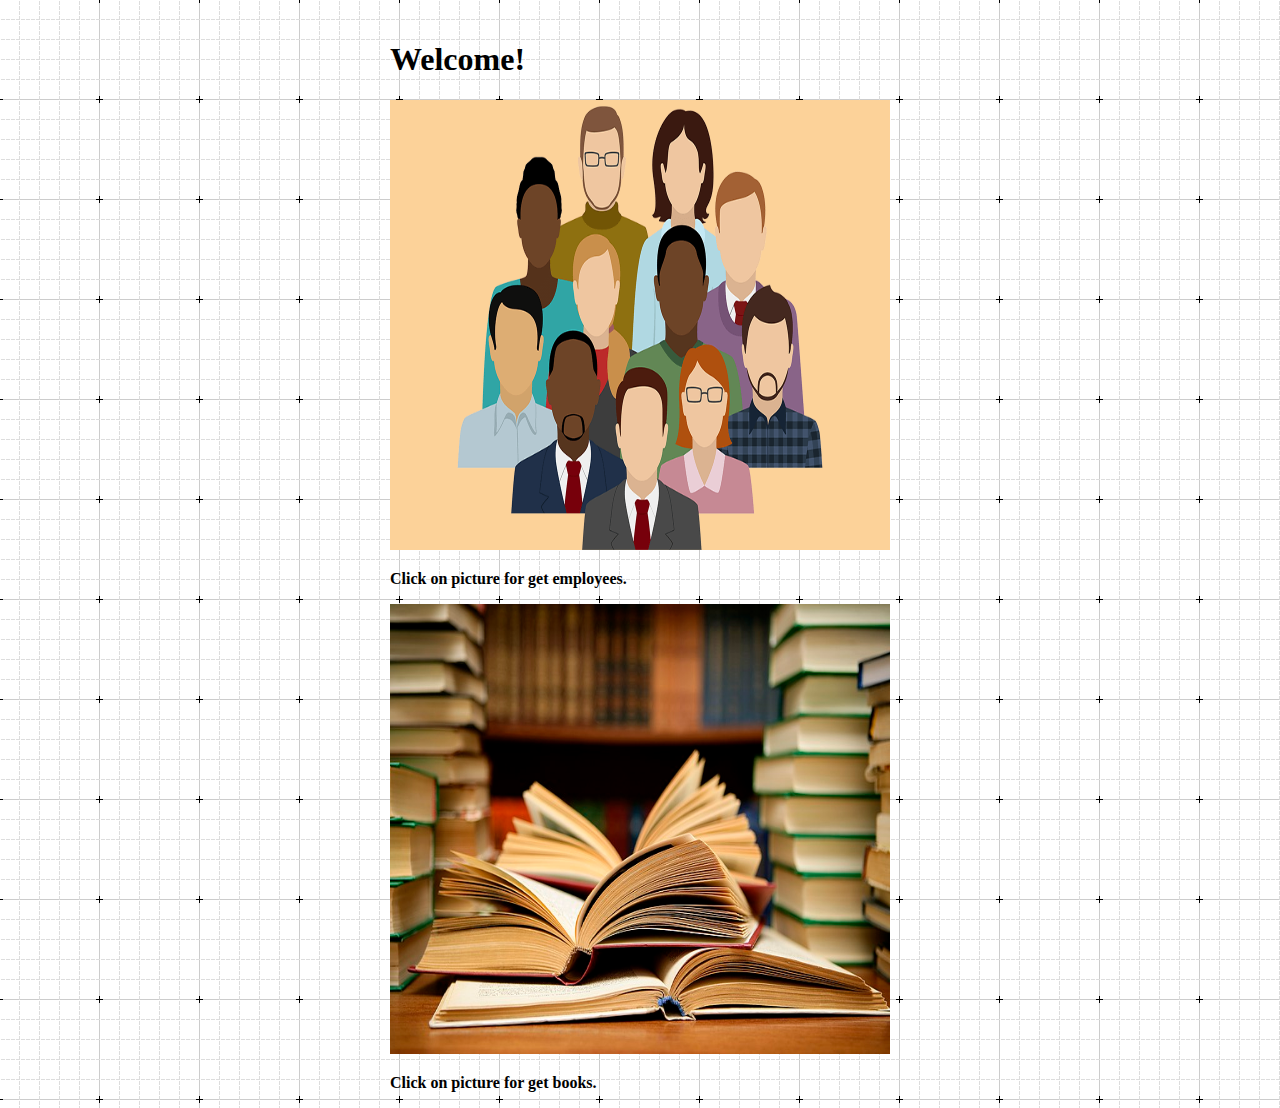
<file: data/index.html>
<!DOCTYPE html>
<html lang="en">

<head>
    <meta charset="UTF-8">
    <title>Login form</title>
    <link rel="stylesheet" href="css/forms.css">
    <link href="https://cdn.jsdelivr.net/npm/bootstrap@5.1.3/dist/css/bootstrap.min.css" rel="stylesheet" integrity="sha384-1BmE4kWBq78iYhFldvKuhfTAU6auU8tT94WrHftjDbrCEXSU1oBoqyl2QvZ6jIW3" crossorigin="anonymous">
    <link rel="stylesheet" href="https://cdn.jsdelivr.net/npm/bootstrap-icons@1.5.0/font/bootstrap-icons.css">
</head>

<body>
    <main>
        <form action="/login" method="post">
            <fieldset>
                <div class="container text-center mt-5 pt-5">
                    <h1 class="title-users">Welcome!</h1>
                    <div class="column users col-12">
                        <div class="col-12">
                            <div class="card h-100 rounded-0 border-0 m-0 p-0">
                                <a href="/users">
                                    <img src="images/employees.png" class="border-3 border-bottom border-success" alt="pic1" width="500" height="450">
                                </a>
                                <div class="card-body-user">
                                    <p class="card-text"><b>Click on picture for get employees.</b></p>
                                </div>
                            </div>
                        </div>
                        <div class="col-12">
                            <div class="card h-100 rounded-0 border-0 m-0 p-0">
                                <a href="/books">
                                    <img src="images/books.jpg" class="border-3 border-bottom border-success" alt="pic2" width="500" height="450">
                                </a>
                                <div class="card-body-user">
                                    <p class="card-user-text"><b>Click on picture for get books.</b></p>
                                </div>
                            </div>
                        </div>
                    </div>
                </div>
            </fieldset>
        </form>
        <script src="https://cdn.jsdelivr.net/npm/bootstrap@5.1.3/dist/js/bootstrap.bundle.min.js" integrity="sha384-ka7Sk0Gln4gmtz2MlQnikT1wXgYsOg+OMhuP+IlRH9sENBO0LRn5q+8nbTov4+1p" crossorigin="anonymous"></script>
    </main>
</body>

</html>
</file>
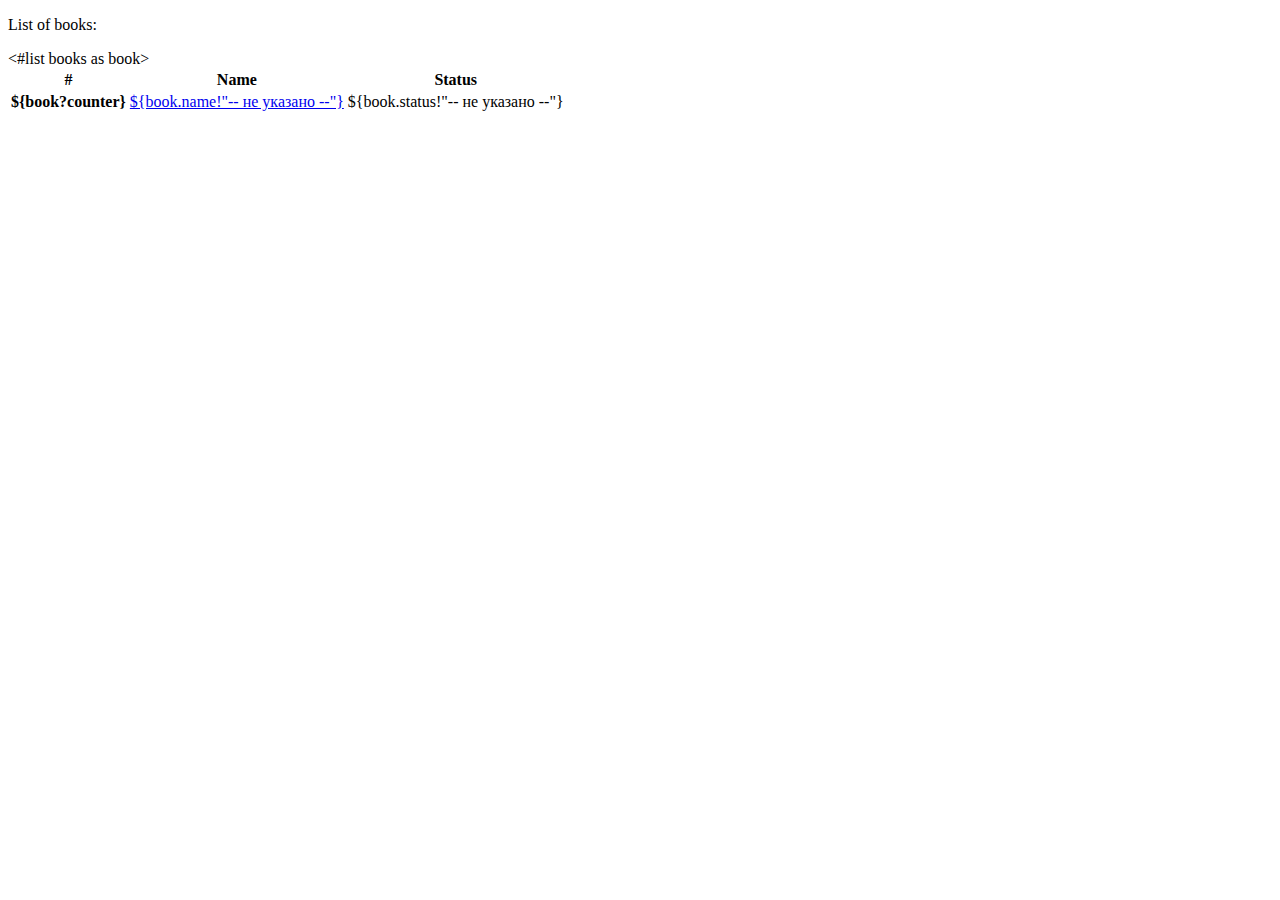
<file: data/books.html>
<!DOCTYPE html>
<html lang="en">
<head>
    <meta charset="UTF-8">
    <title>Title</title>
    <link rel="stylesheet" href="https://cdn.jsdelivr.net/npm/bootstrap@4.6.2/dist/css/bootstrap.min.css" integrity="sha384-xOolHFLEh07PJGoPkLv1IbcEPTNtaed2xpHsD9ESMhqIYd0nLMwNLD69Npy4HI+N" crossorigin="anonymous">
</head>
<body>
<div class="container">
    <p>List of books:</p>
    <table class="table table-dark">
        <thead>
        <tr>
            <th scope="col">#</th>
            <th scope="col">Name</th>
            <th scope="col">Status</th>
        </tr>
        </thead>
        <tbody>
        <#list books as book>
        <tr>
            <th scope="row">${book?counter}</th>
            <td><a href="/booksinfo">${book.name!"-- не указано --"}</a></td>
            <td>${book.status!"-- не указано --"}</td>
        </tr>
        </#list>
        </tbody>
    </table>


</div>
<script src="https://cdn.jsdelivr.net/npm/jquery@3.5.1/dist/jquery.slim.min.js" integrity="sha384-DfXdz2htPH0lsSSs5nCTpuj/zy4C+OGpamoFVy38MVBnE+IbbVYUew+OrCXaRkfj" crossorigin="anonymous"></script>
<script src="https://cdn.jsdelivr.net/npm/bootstrap@4.6.2/dist/js/bootstrap.bundle.min.js" integrity="sha384-Fy6S3B9q64WdZWQUiU+q4/2Lc9npb8tCaSX9FK7E8HnRr0Jz8D6OP9dO5Vg3Q9ct" crossorigin="anonymous"></script>
</body>
</html>
</file>
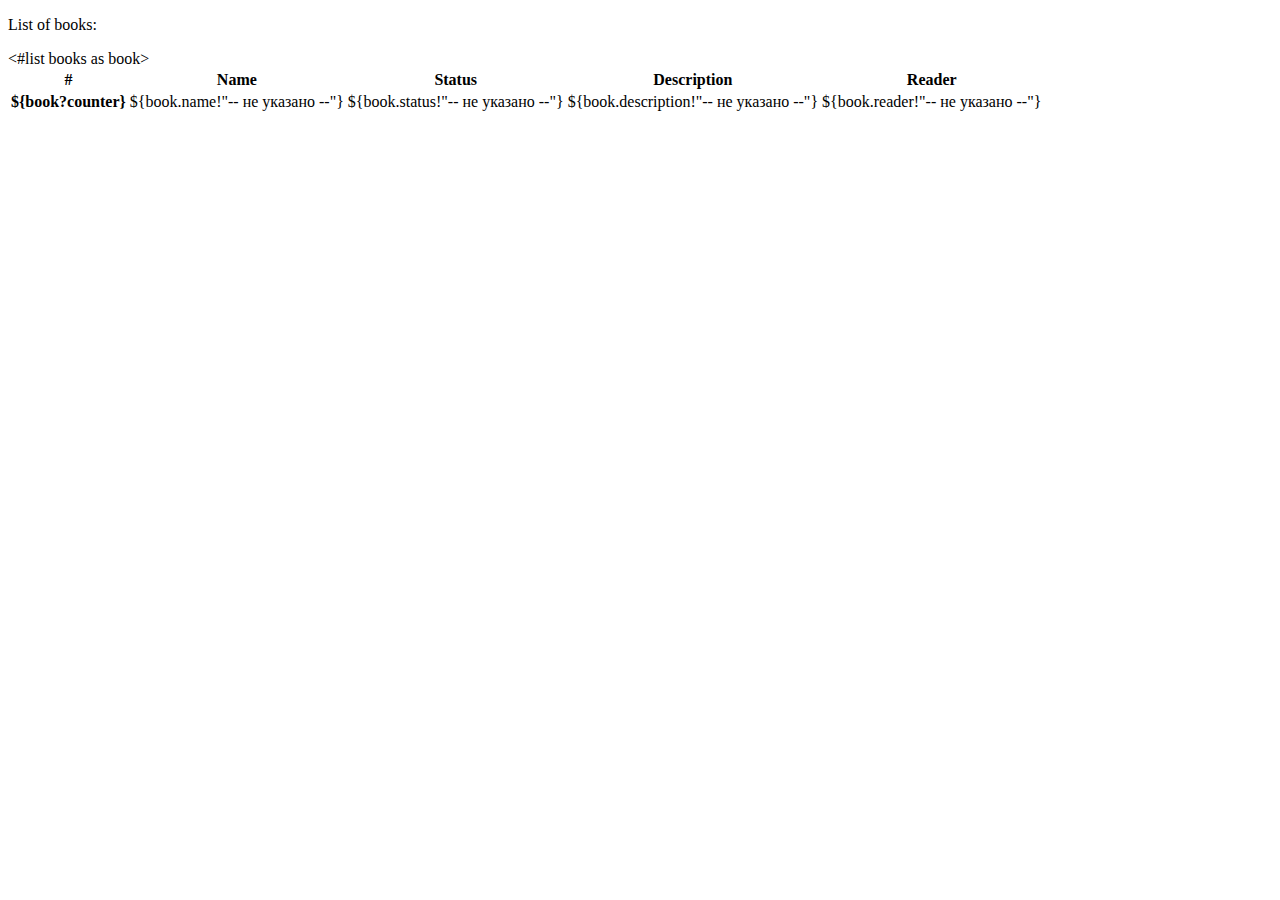
<file: data/booksinfo.html>
<!DOCTYPE html>
<html lang="en">
<head>
  <meta charset="UTF-8">
  <title>Title</title>
  <link rel="stylesheet" href="https://cdn.jsdelivr.net/npm/bootstrap@4.6.2/dist/css/bootstrap.min.css" integrity="sha384-xOolHFLEh07PJGoPkLv1IbcEPTNtaed2xpHsD9ESMhqIYd0nLMwNLD69Npy4HI+N" crossorigin="anonymous">
</head>
<body>
<div class="container">
    <p>List of books:</p>
  <table class="table table-dark">
    <thead>
    <tr>
      <th scope="col">#</th>
      <th scope="col">Name</th>
      <th scope="col">Status</th>
      <th scope="col">Description</th>
      <th scope="col">Reader</th>
    </tr>
    </thead>
    <tbody>
    <#list books as book>
    <tr>
      <th scope="row">${book?counter}</th>
      <td>${book.name!"-- не указано --"}</td>
      <td>${book.status!"-- не указано --"}</td>
      <td>${book.description!"-- не указано --"}</td>
      <td>${book.reader!"-- не указано --"}</td>
    </tr>
    </#list>
    </tbody>
  </table>

</div>
<script src="https://cdn.jsdelivr.net/npm/jquery@3.5.1/dist/jquery.slim.min.js" integrity="sha384-DfXdz2htPH0lsSSs5nCTpuj/zy4C+OGpamoFVy38MVBnE+IbbVYUew+OrCXaRkfj" crossorigin="anonymous"></script>
<script src="https://cdn.jsdelivr.net/npm/bootstrap@4.6.2/dist/js/bootstrap.bundle.min.js" integrity="sha384-Fy6S3B9q64WdZWQUiU+q4/2Lc9npb8tCaSX9FK7E8HnRr0Jz8D6OP9dO5Vg3Q9ct" crossorigin="anonymous"></script>
</body>
</html>
</file>
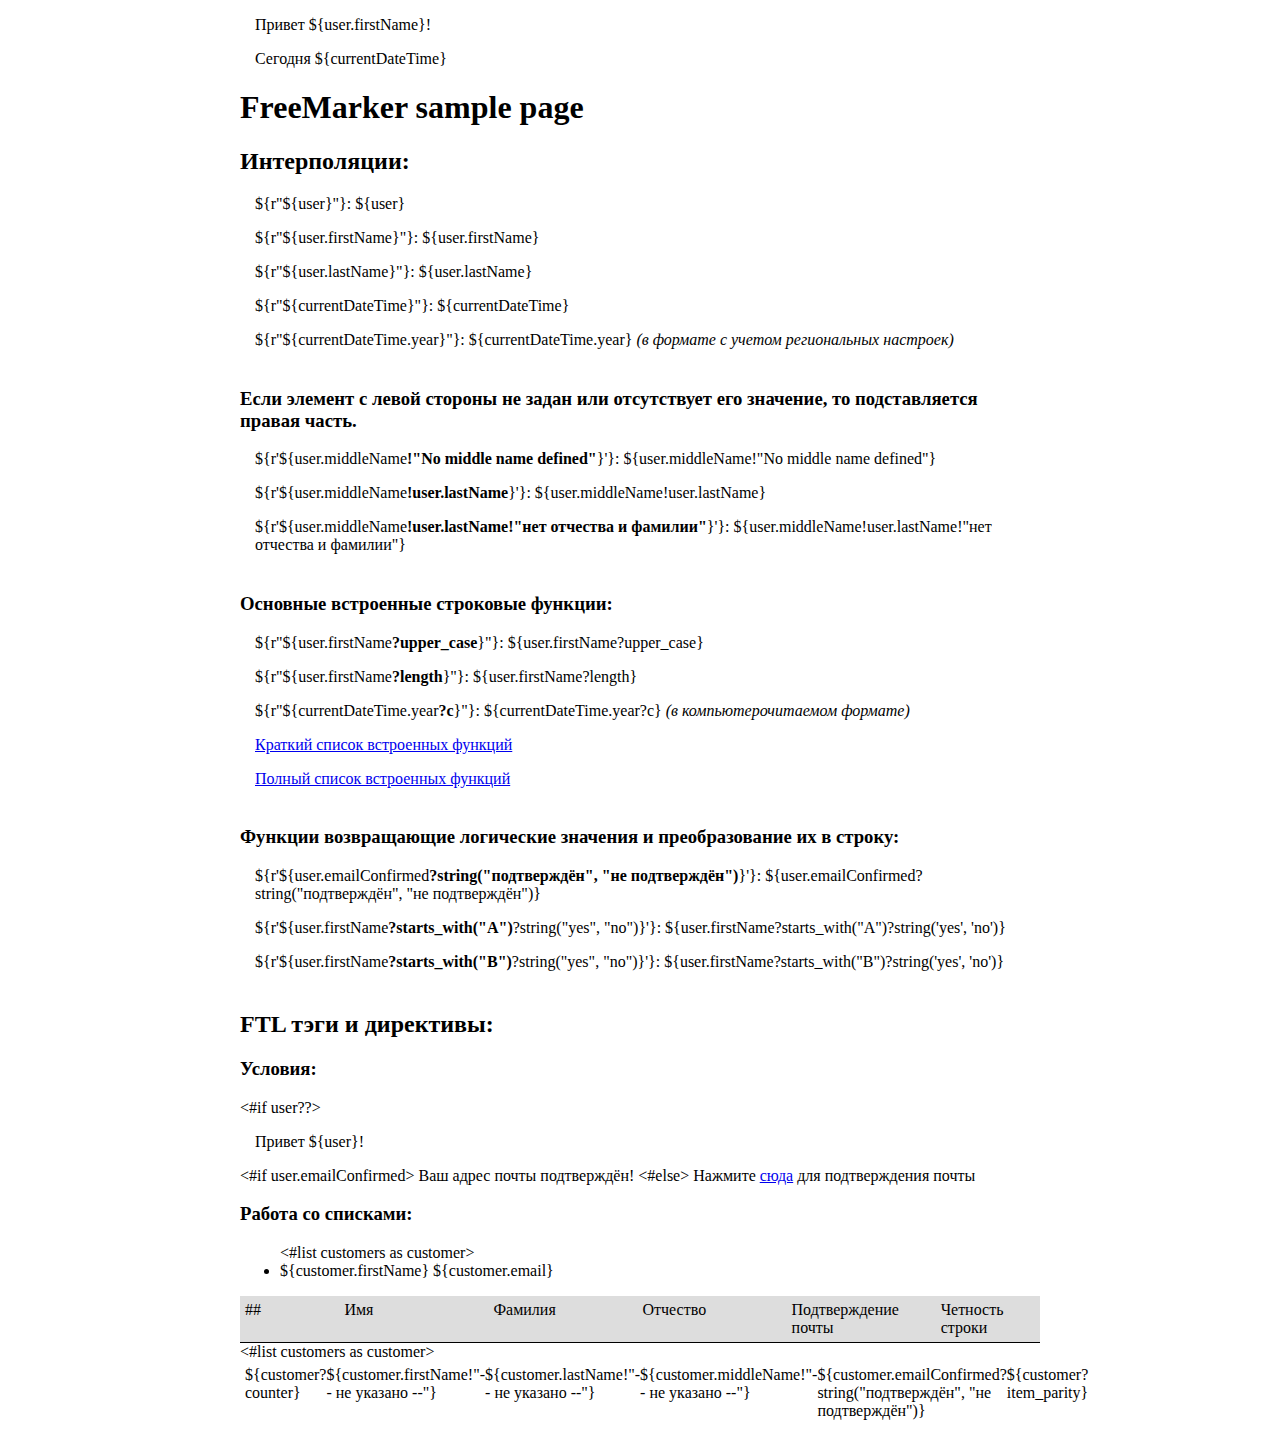
<file: data/sample.html>
<!doctype html>
<html lang="en">
<head>
    <meta charset="UTF-8">
    <meta content="width=device-width, user-scalable=no, initial-scale=1.0, maximum-scale=1.0, minimum-scale=1.0"
          name="viewport">
    <meta content="ie=edge" http-equiv="X-UA-Compatible">
    <title>Freemarker Sample Page</title>
    <link href="css/freemarker.css" rel="stylesheet">
</head>
<body>
<div class="container">

    <p>Привет ${user.firstName}!</p>
    <p>Сегодня ${currentDateTime}</p>

    <h1>FreeMarker sample page</h1>
    <div>
        <h2>Интерполяции:</h2>
        <p>${r"${user}"}: ${user}</p>
        <p>${r"${user.firstName}"}: ${user.firstName}</p>
        <p>${r"${user.lastName}"}: ${user.lastName}</p>
        <p>${r"${currentDateTime}"}: ${currentDateTime}</p>
        <p>${r"${currentDateTime.year}"}: ${currentDateTime.year} <i>(в формате с учетом региональных настроек)</i></p>
    </div>

    <div>
        <h3>Если элемент с левой стороны не задан или отсутствует его значение, то подставляется правая часть.</h3>
        <p>${r'${user.middleName<b>!"No middle name defined"</b>}'}: ${user.middleName!"No middle name defined"}</p>
        <p>${r'${user.middleName<b>!user.lastName</b>}'}: ${user.middleName!user.lastName}</p>
        <p>${r'${user.middleName<b>!user.lastName!"нет отчества и фамилии"</b>}'}: ${user.middleName!user.lastName!"нет
            отчества и фамилии"}</p>
    </div>

    <div>
        <h3>Основные встроенные строковые функции:</h3>
        <p>${r"${user.firstName<b>?upper_case</b>}"}: ${user.firstName?upper_case}</p>
        <p>${r"${user.firstName<b>?length</b>}"}: ${user.firstName?length}</p>
        <p>${r"${currentDateTime.year<b>?c</b>}"}: ${currentDateTime.year?c} <i>(в компьютерочитаемом формате)</i></p>
        <p><a href="https://freemarker.apache.org/docs/dgui_quickstart_template.html#autoid_7">Краткий список встроенных функций</a></p>
        <p><a href="https://freemarker.apache.org/docs/ref_builtins.html">Полный список встроенных функций</a></p>
    </div>

    <div>
        <h3>Функции возвращающие логические значения и преобразование их в строку:</h3>
        <p>${r'${user.emailConfirmed<b>?string("подтверждён", "не подтверждён")</b>}'}:
            ${user.emailConfirmed?string("подтверждён", "не подтверждён")}</p>
        <p>${r'${user.firstName<b>?starts_with("A")</b>?string("yes", "no")}'}:
            ${user.firstName?starts_with("A")?string('yes', 'no')}</p>
        <p>${r'${user.firstName<b>?starts_with("B")</b>?string("yes", "no")}'}:
            ${user.firstName?starts_with("B")?string('yes', 'no')}</p>
    </div>

    <h2>FTL тэги и директивы:</h2>
    <h3>Условия:</h3>

    <#if user??><p>Привет ${user}!</p></#if>

    <#if user.emailConfirmed>
        Ваш адрес почты подтверждён!
    <#else>
        Нажмите <a href="#">сюда</a> для подтверждения почты
    </#if>



    <h3>Работа со списками:</h3>

<ul>
    <#list customers as customer>
    <li class="${customer?item_parity}">${customer.firstName} ${customer.email}</li>
</#list>
</ul>

    <div class="table flex flex-col">
        <div class="header flex">
            <div class="column">
                ##
            </div>
            <div class="column">
                Имя
            </div>
            <div class="column">
                Фамилия
            </div>
            <div class="column">
                Отчество
            </div>
            <div class="column">
                Подтверждение почты
            </div>
            <div class="column">
                Четность строки
            </div>
        </div>

        <#list customers as customer>
        <div class="row ${customer?item_parity} flex">
            <div class="column">
                ${customer?counter}
            </div>
            <div class="column">
                ${customer.firstName!"-- не указано --"}
            </div>
            <div class="column">
                ${customer.lastName!"-- не указано --"}
            </div>
            <div class="column">
                ${customer.middleName!"-- не указано --"}
            </div>
            <div class="column">
                ${customer.emailConfirmed?string("подтверждён", "не подтверждён")}
            </div>
            <div class="column">
                ${customer?item_parity}
            </div>
        </div>
    </#list>
</div>

</body>
</html>
</file>
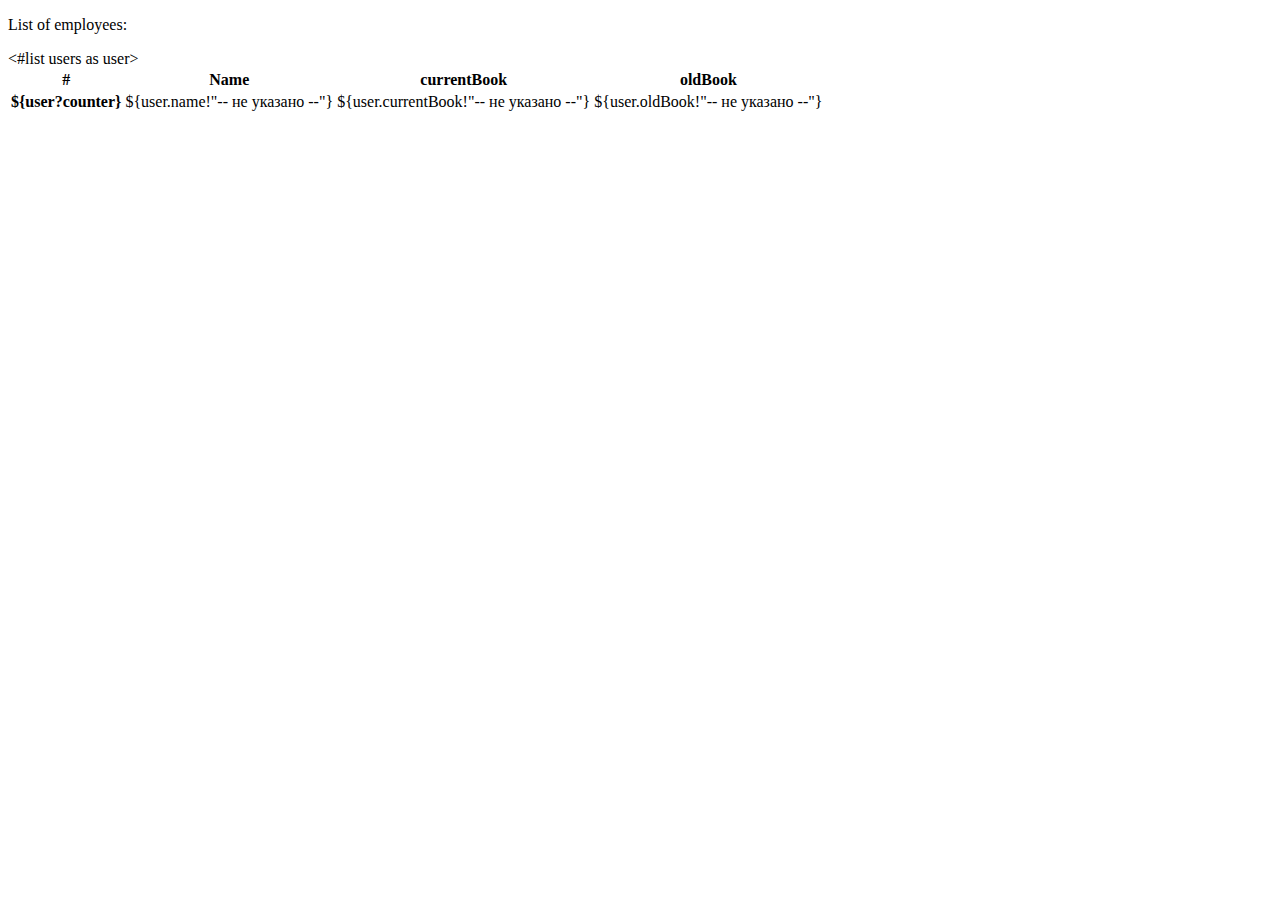
<file: data/users.html>
<!DOCTYPE html>
<html lang="en">
<head>
    <meta charset="UTF-8">
    <link rel="stylesheet" href="https://cdn.jsdelivr.net/npm/bootstrap@4.6.2/dist/css/bootstrap.min.css" integrity="sha384-xOolHFLEh07PJGoPkLv1IbcEPTNtaed2xpHsD9ESMhqIYd0nLMwNLD69Npy4HI+N" crossorigin="anonymous">
    <title>Title</title>
</head>
<body>
<div class="container">
    <p>List of employees:</p>

    <table class="table table-dark">
        <thead>
        <tr>
            <th scope="col">#</th>
            <th scope="col">Name</th>
            <th scope="col">currentBook</th>
            <th scope="col">oldBook</th>
        </tr>
        </thead>
        <tbody>
        <#list users as user>
        <tr>
            <th scope="row">${user?counter}</th>
            <td>${user.name!"-- не указано --"}</td>
            <td>${user.currentBook!"-- не указано --"}</td>
            <td>${user.oldBook!"-- не указано --"}</td>
        </tr>
        </#list>
        </tbody>
    </table>
</div>
<script src="https://cdn.jsdelivr.net/npm/jquery@3.5.1/dist/jquery.slim.min.js" integrity="sha384-DfXdz2htPH0lsSSs5nCTpuj/zy4C+OGpamoFVy38MVBnE+IbbVYUew+OrCXaRkfj" crossorigin="anonymous"></script>
<script src="https://cdn.jsdelivr.net/npm/bootstrap@4.6.2/dist/js/bootstrap.bundle.min.js" integrity="sha384-Fy6S3B9q64WdZWQUiU+q4/2Lc9npb8tCaSX9FK7E8HnRr0Jz8D6OP9dO5Vg3Q9ct" crossorigin="anonymous"></script>
</body>
</html>
</file>
<file: data/css/forms.css>
html,
body {
    margin: 0;
    padding: 0;
}

body {
    background: url("../bg/bg.png") 0 0 repeat;
}


form {
    width: 50%;
    max-width: 500px;
    min-width: 200px;
    margin: 0 auto;
}

fieldset {
    border: 0;
    padding: 0;
    margin: 0;
    margin-top: 20px;
}

.legend {
    margin: 0 0 10px;
    font-size: 24px;
    text-align: center;
    display: flex;
    align-items: center;
    flex-direction: column;
    width: 100%;
}

.form-element {
    margin-top: 20px;
}

fieldset input {
    display: block;
    box-sizing: border-box;
    width: 100%;
    padding: 10px;
}

fieldset label {
    display: none;
}

.hr-line {
    border-bottom: 1px solid #ddd;
    color: #999;
    font-size: 12px;
    line-height: 0;
    margin: 20px 0;
    text-align: center;
}

.details {
    background-color: #fff;
    padding: 0 15px;
}

.register-button {
    font-size: 19px;
    display: block;
    width: 100%;
    padding: 15px 0;
    background-color: #2da562;
    border: 0;
    border-radius: 5px;
    text-transform: uppercase;
    font-weight: bold;
    color: white;
}
</file>
<file: data/css/freemarker.css>
p {
  padding-left: 15px;
}

div p:last-child {
  padding-bottom: 20px;
}

.container {
 width: 800px;
 margin: 0 auto;
}
.flex {
  display: flex;
}

.flex-col {
  flex-direction: column;
}

.column {
    flex-basis: 30%;
}

.column:first-child {
    padding-left: 5px;
}

.column:first-child,
.column:last-child {
    flex-basis: 20%;
}

.header {
    background-color: #ddd;
    padding: 5px 0px;
    border-bottom: 1px solid black;
}

li.row {
}

.row {
  padding: 5px 0px;
}

.even {
 background: #eee;
}
</file>
